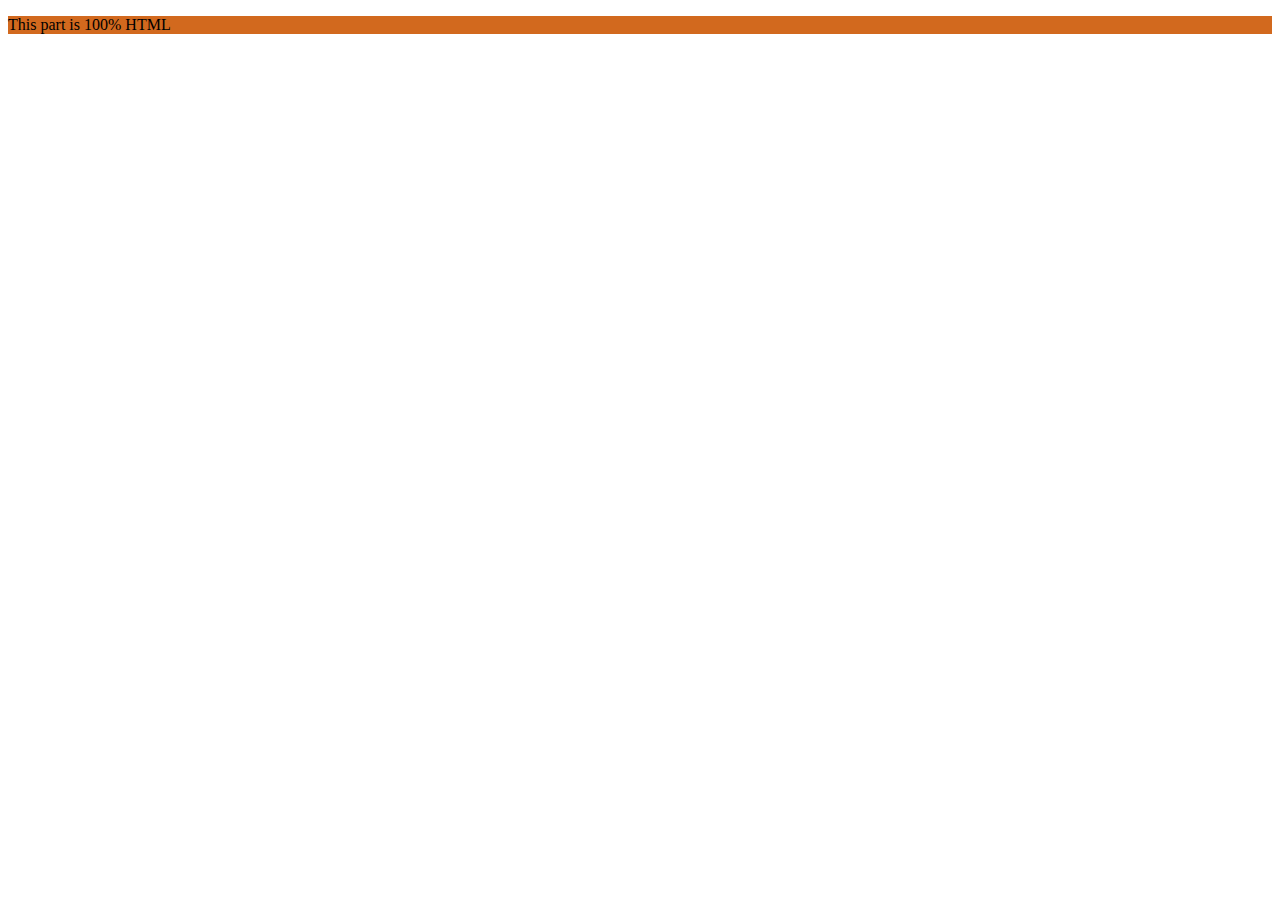
<file: Index.html>
<!DOCTYPE html>
<html>
    <head>
        <link rel="stylesheet" type="text/css" href="style.css">
        <meta charset="uft-8">
        <title>HTML Contribution</title>

    </head>
    <body>
    </body>
    <footer>
        <p>This part is 100% HTML</p>
    </footer>
</html>
</file>
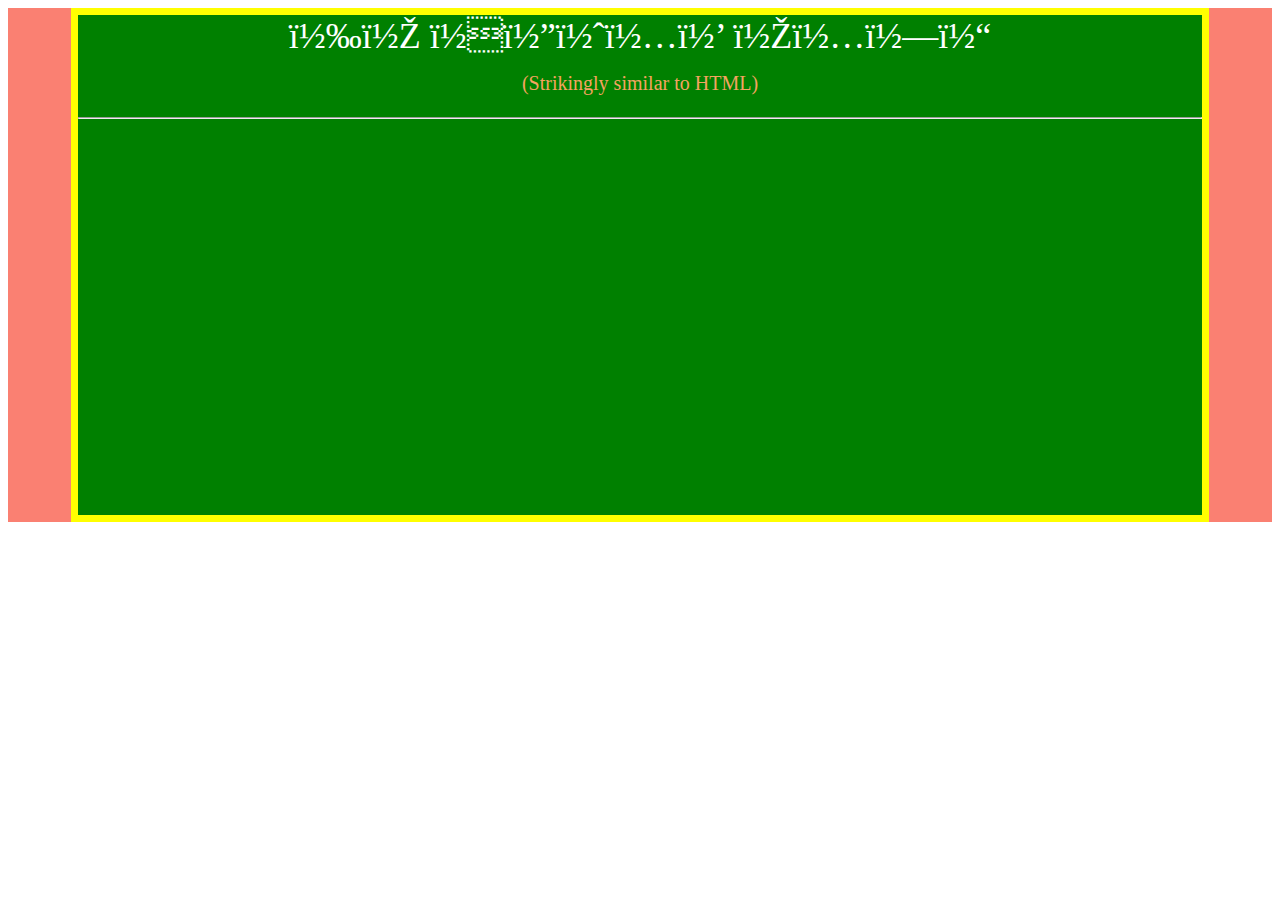
<file: banner.html>
<!DOCTYPE html>
<html>
    <head>
        <link rel="stylesheet" type="text/css" href="style.css">
        <meta charset="uft-8">
        <title>PHP Power</title>

    </head>
    <body>
        <div id='bottom_background'>
            <center><div id='bottom'>
            <div id='bottomSection'>ｉｎ ｏｔｈｅｒ ｎｅｗｓ</div>
            <span id='line2'>(Strikingly similar to HTML)</span>
            <br/>
            <hr/>
    
    </body>
</html>
</file>
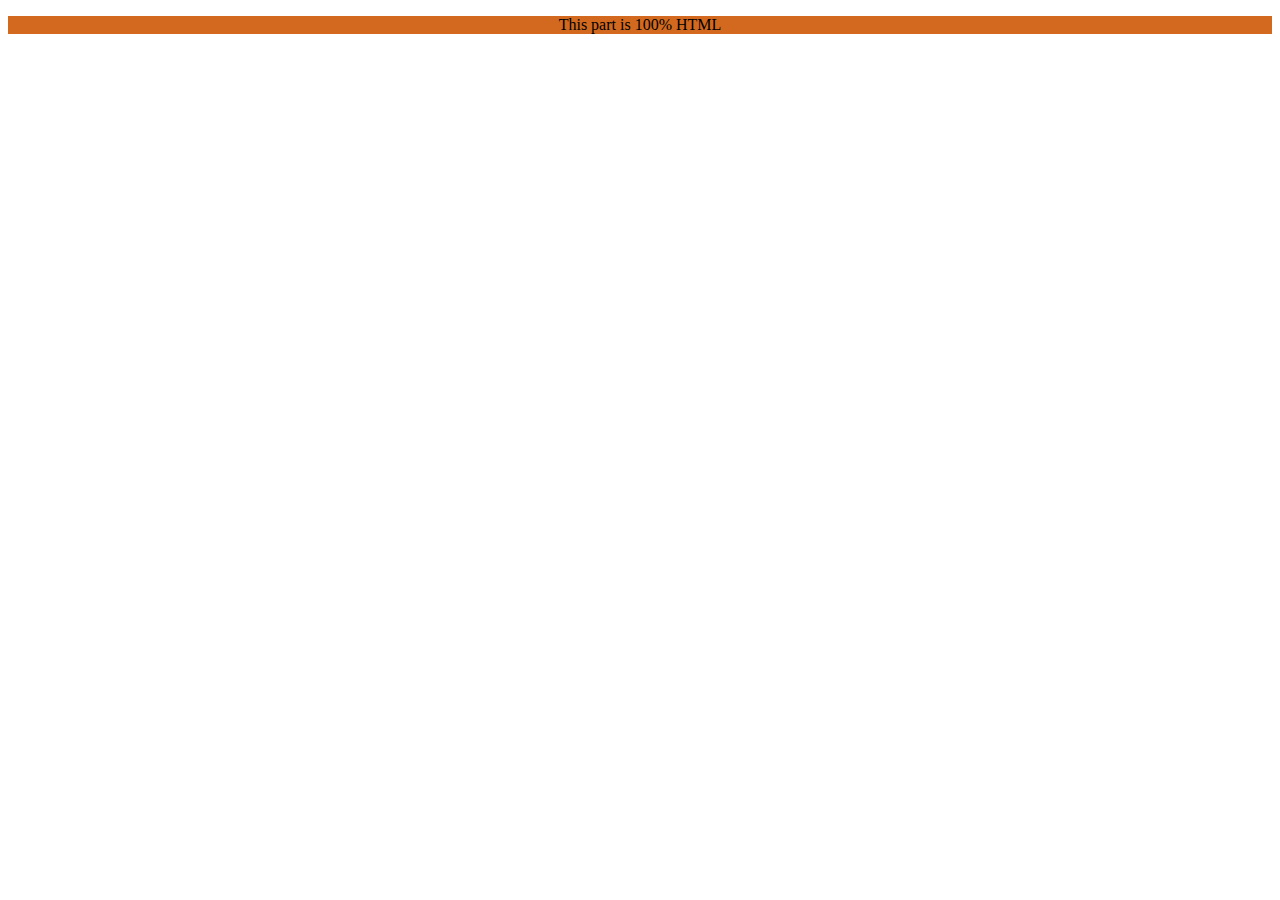
<file: Footer.html>
<!DOCTYPE html>
<html>
    <head>
        <link rel="stylesheet" type="text/css" href="style.css">
        <meta charset="uft-8">
        <title>HTML Contribution</title>

    </head>
    <body>
    </body>
    <footer>
        <p><center>This part is 100% HTML</center></p></p>
    </footer>
</html>
</file>
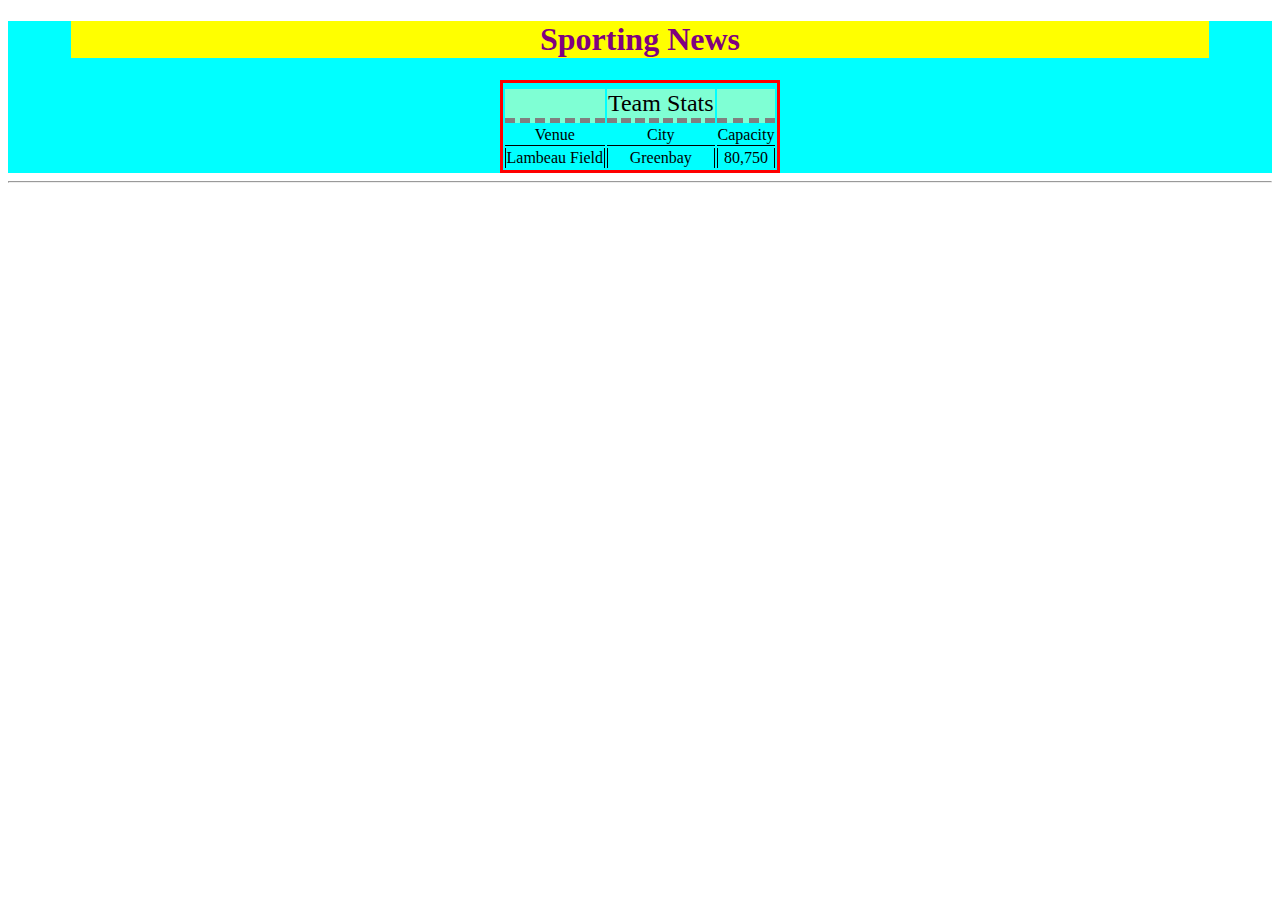
<file: table.html>
<!DOCTYPE html>
<html>
    <head>
        <link rel="stylesheet" type="text/css" href="style.css">

    </head>
    <body>
        <div class='tophalf'>
            <center><h1>Sporting News</h1></center>
            <center><table>
                <th>
                    <tr>
                        <td class='title'></td>
                        <td class='title'><center>Team Stats</center></td>
                        <td class='title'></td>
                    </tr>
                    <tr>
                        <td class='TitleRow'>Venue</td>
                        <td class='TitleRow'>City</td>
                        <td class='TitleRow'>Capacity</td>
                    </tr>
                </th>
                <tbody>
                    <tr>
                        <td class='tableData'>Lambeau Field</td>
                        <td class='tableData'>Greenbay</td>
                        <td class='tableData'>80,750</td>
                    </tr>
                </tbody>
            </table></center>
        </div>
        <hr/>

    </body>
</html>
</file>
<file: style.css>
table {
    border: 3px solid red;
}

h3{
    background-color: peach;
    border: 5px dotted yellow;
    width: fit-content;
}

h1 {
    color: purple;
    background-color:yellow;
    margin-right: 5%;
    margin-left: 5%;
}

#bottom {
    height: 500px;
    font-size: 36px;
    color: white;
    background-color:green;
    border: 7px solid yellow;
    margin-right: 5%;
    margin-left: 5%;
}

#line2 {
    color:sandybrown;
    font-size:20px;

}

.title{
    border-bottom: 5px dashed grey;
    background-color:aquamarine;
    font-size: 24px;
}

#bottom_background {
    background-color: salmon;
}
#middle {
    font-size: 24px;
}

#words {
    color: black;
    font-size:18px;
}

.tophalf {
    background-color: aqua;
}

.city {
    color: purple;
    font-size: 20px;
}

td {
    text-align: center;
}

#falseEqual {
    border-bottom: 5px solid brown;
    color: orange;
    width:fit-content
}

#BottonSection {
    color:burlywood;
}

#numberbox {
    align-content:flex-start;
    border: 5px dotted blue; 
    width: 17%; /* Set the width of the sidebar */
	position: fixed;
    height: 25%;
	left: 20;  /*was left: 20*/
    bottom: 19;
    background-color: lightpink;
}

#justButton{
    border-radius: 50%;
    width: auto;
    height: 35px;
    color: lightcoral;
}

#forNow {
    font-size: 18px;
    color: rgb(49, 122, 146);
}

.tableData {
    border-left: 1px solid black ;
    border-right: 1px solid black ;
    /* border-bottom: 1px solid black ; */
}

.TitleRow {
    border-bottom: 1px solid black ;
}

.NumberBox2 {
    align-content:flex-start;
    border: 5px dotted blue; 
    width: 17%; 
	position: fixed;
    height: 25%;
	bottom: 8%;
    right:6%;
    background-color: lightpink;
}


.inputfields {
    width: 3em;
    border-bottom: 1px dashed grey;
    border-top:none;
    border-right:none;
    border-left:none;
    background: none;
    width: 69px;
}

#boxwords{
 font-size: 24px;
 color: black;   
}

#number1{
    width:2em;
}

#number2{
    width:2em;
}

footer{
    background-color: chocolate;
    position: relative;
    width: 100%;
}
</file>
